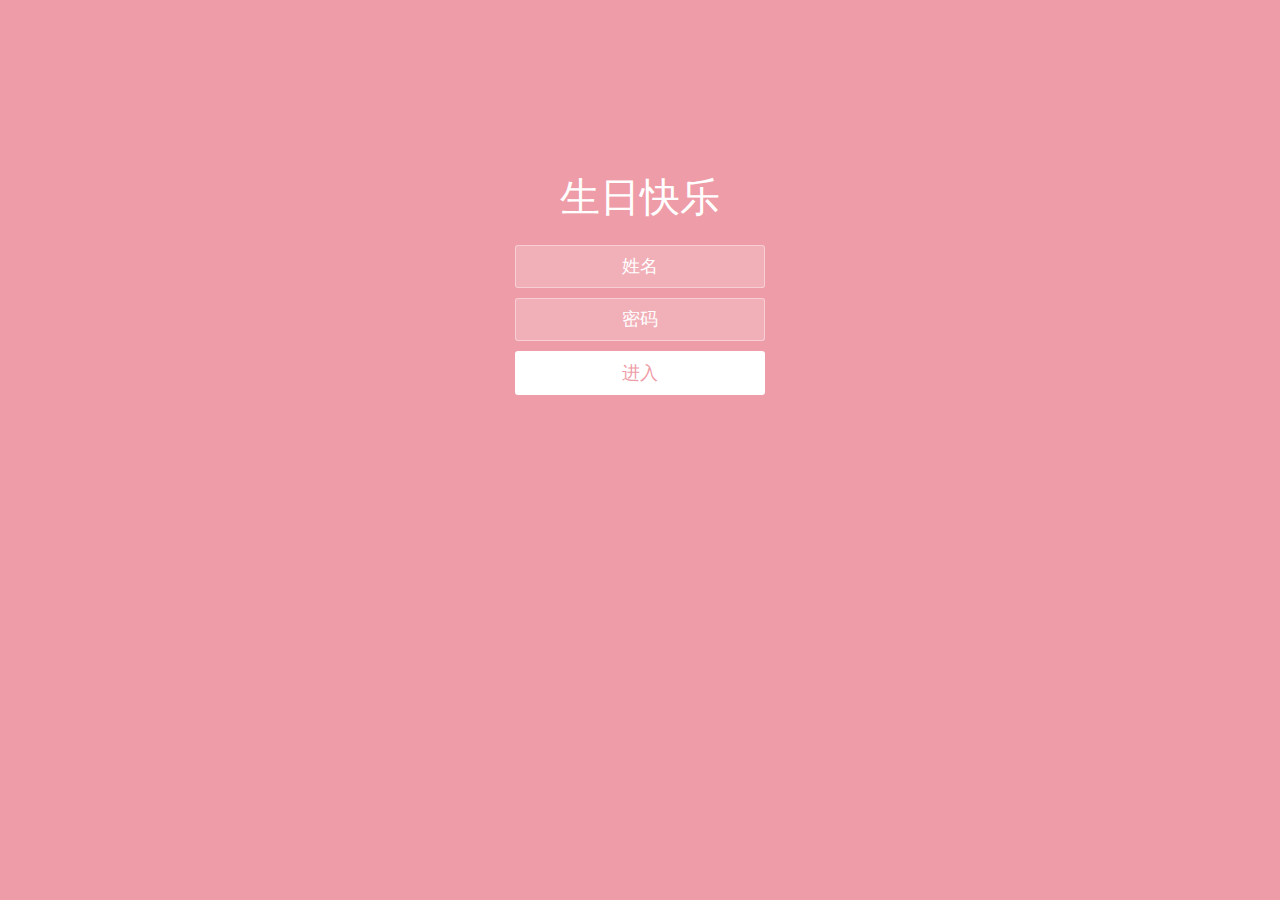
<file: index.html>
<!doctype html>
<html lang="zh">
<head>
<meta charset="UTF-8">
<meta http-equiv="X-UA-Compatible" content="IE=edge,chrome=1">
<meta name="viewport" content="width=device-width, initial-scale=1.0">
<title>Happy Birthday</title>
<link rel="stylesheet" type="text/css" href="css/index.css">
</head>
<body>
<div class="htmleaf-container">
	<div class="wrapper">
		<div class="container">
			<h1>生日快乐</h1>

			<form class="form">
				<input id="userName" name="userName" type="text" placeholder="姓名">
				<input id="pwd" name="pwd" type="password" placeholder="密码">
				<button type="submit" id="login-button">进入</button>
			</form>
		</div>
		<ul class="bg-bubbles">
			<li></li>
			<li></li>
			<li></li>
			<li></li>
			<li></li>
			<li></li>
			<li></li>
			<li></li>
			<li></li>
			<li></li>
		</ul>
	</div>
</div>

<script src="js/jquery-2.1.1.min.js" type="text/javascript"></script>
<script src="js/index.js" type="text/javascript"></script>

</body>
</html>
</file>
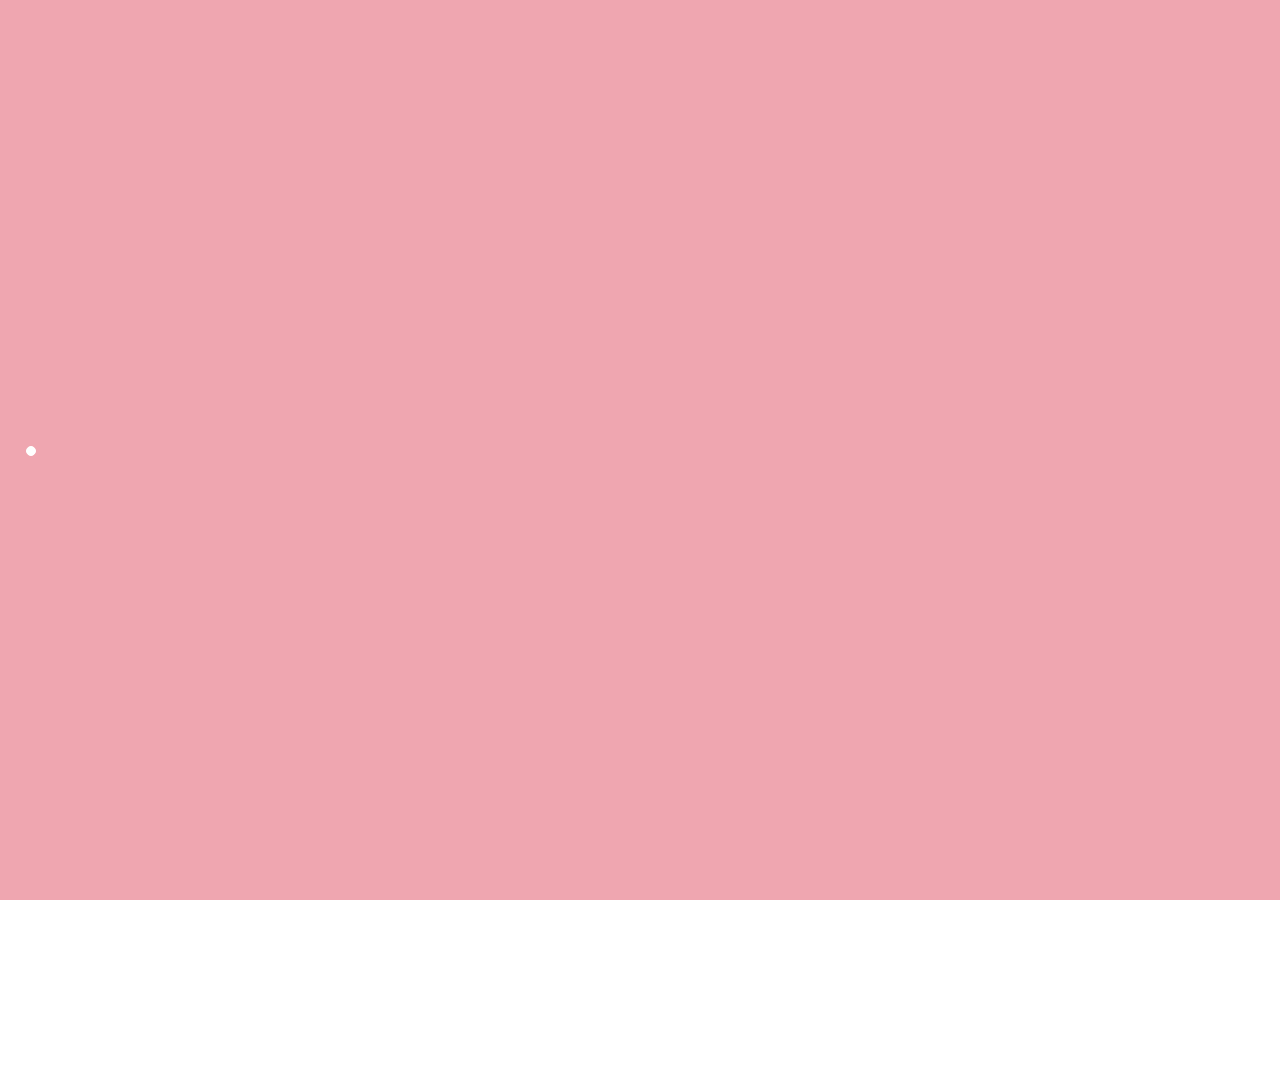
<file: Memories.html>
<!DOCTYPE html>
<html lang="zh-CN">
<head>
 <meta charset="UTF-8">
 <meta name="viewport" content="width=device-width,initial-scale=0.5, minimum-scale=0.5, maximum-scale=0.5, user-scalable=no"> 
 <title>Happy Birthday</title>
 <link rel="stylesheet" href="css/jquery.fullPage.css">
 <link rel="stylesheet" href="css/memories.css">
</head>

<body>
  <!-- 背景音乐 -->
  <div style="display:none">
    <!-- 网易云外链 -->
    <iframe frameborder="no" border="0" marginwidth="0" marginheight="0" width=330 height=86 src="https://music.163.com/outchain/player?type=2&id=480353&auto=1&height=66"></iframe>
  </div>
<div class="bgcolor">
  <div style="z-index:100;" id="dowebok">
      <!--第一屏-->
      <div class="section">
          <div class="ly-box01">
            <div class="ly-txt01">
              <p class="ly-stxt01">生涯自古多蹉跎，</p>
              <p class="ly-stxt02">日常总归常缤纷。</p>
              <p class="ly-stxt03">快活须知祸福变，</p>
              <p class="ly-stxt04">乐观方可度乾坤。</p>
              <p class="ly-stxt05">象服华年两鬓青，</p>
            </div>
            <div class="ly-txt02">
              <p class="ly-stxt06">喜逢生日是嘉平，</p>
              <p class="ly-stxt07">何妨开宴雪初晴。</p>
              <p class="ly-stxt08">酒劝十分金凿落，</p>
              <p class="ly-stxt09">舞催三叠玉娉婷，</p>
              <p class="ly-stxt10">满堂欢笑祝椿龄。</p>
            </div>
        </div>
      </div>

     
  <!--动态方块-->
  <ul class="bg-bubbles">
      <li></li>
      <li></li>
      <li></li>
      <li></li>
      <li></li>
      <li></li>
      <li></li>
      <li></li>
      <li></li>
      <li></li>
    </ul>

  </div>
  <!-- <audio muted src="music/1.mp3" autoplay="autoplay" loop="loop"></audio> -->

<script src="js/jquery-2.1.1.min.js"></script>
<script src="js/jquery.fullPage.min.js"></script>
<!-- <script src="js/auto-play.js"></script> -->
<script src="js/memories.js"></script>
</body>
</html>
</file>
<file: css/index.css>
* {
  box-sizing: border-box;
  margin: 0;
  padding: 0;
  font-weight: 300;
}
body {
  font-family:"Microsoft YaHei";
  color: white;
  font-weight: 300;
}
body ::-webkit-input-placeholder {
  /* WebKit browsers */
  font-family:"Microsoft YaHei";
  color: white;
  font-weight: 300;
}
body :-moz-placeholder {
  /* Mozilla Firefox 4 to 18 */
  font-family:"Microsoft YaHei";
  color: white;
  opacity: 1;
  font-weight: 300;
}
body ::-moz-placeholder {
  /* Mozilla Firefox 19+ */
  font-family:"Microsoft YaHei";
  color: white;
  opacity: 1;
  font-weight: 300;
}
body :-ms-input-placeholder {
  /* Internet Explorer 10+ */
  font-family:"Microsoft YaHei";
  color: white;
  font-weight: 300;
}
.wrapper {
  background: #ee9ca7;
  background: -webkit-linear-gradient(top left, #ee9ca7 0%, #ee9ca7 100%);
  background: linear-gradient(to bottom right, #ee9ca7 0%, #ee9ca7 100%);
  background-color:rgba(255,255,255,0.9);
  position: absolute;
  top:0;
  left: 0;
  width: 100%;
  height: 100%;
  overflow: hidden;

}

.wrapper.form-success .container h1 {
  -webkit-transform: translateY(85px);
      -ms-transform: translateY(85px);
          transform: translateY(85px);
}
.container {
  max-width: 600px;
  margin: 0 auto;
  margin-top: 7%;
  padding: 80px 0;
  height: 400px;
  text-align: center;
}
.container h1 {
  font-size: 40px;
  -webkit-transition-duration: 1s;
          transition-duration: 1s;
  -webkit-transition-timing-function: ease-in-put;
          transition-timing-function: ease-in-put;
  font-weight: 200;
}
form {
  padding: 20px 0;
  position: relative;
  z-index: 2;
}
form input {
  -webkit-appearance: none;
     -moz-appearance: none;
          appearance: none;
  outline: 0;
  border: 1px solid rgba(255, 255, 255, 0.4);
  background-color: rgba(255, 255, 255, 0.2);
  width: 250px;
  border-radius: 3px;
  padding: 10px 15px;
  margin: 0 auto 10px auto;
  display: block;
  text-align: center;
  font-family: "Microsoft YaHei";
  font-size: 18px;
  color: white;
  -webkit-transition-duration: 0.25s;
          transition-duration: 0.25s;
  font-weight: 300;
}
form input:hover {
  background-color: rgba(255, 255, 255, 0.4);
}
form input:focus {
  background-color: white;
  width: 300px;
  color: #ee9ca7;
}
form button {
  -webkit-appearance: none;
     -moz-appearance: none;
          appearance: none;
  outline: 0;
  background-color: white;
  font-family: "Microsoft YaHei";
  border: 0;
  padding: 10px 15px;
  color: #ee9ca7;
  border-radius: 3px;
  width: 250px;
  cursor: pointer;
  font-size: 18px;
  -webkit-transition-duration: 0.25s;
          transition-duration: 0.25s;
}
form button:hover {
  background-color: #f5f7f9;
}
.bg-bubbles {
  position: absolute;
  top: 0;
  left: 0;
  width: 100%;
  height: 100%;
  z-index: 1;
}
.bg-bubbles li {
  position: absolute;
  list-style: none;
  display: block;
  width: 40px;
  height: 40px;
  background-color: rgba(255, 255, 255, 0.15);
  bottom: -160px;
  -webkit-animation: square 30s infinite;
  animation: square 30s infinite;
  -webkit-transition-timing-function: linear;
  transition-timing-function: linear;
}
.bg-bubbles li:nth-child(1) {
  left: 10%;
}
.bg-bubbles li:nth-child(2) {
  left: 20%;
  width: 80px;
  height: 80px;
  -webkit-animation-delay: 2s;
          animation-delay: 2s;
  -webkit-animation-duration: 17s;
          animation-duration: 17s;
}
.bg-bubbles li:nth-child(3) {
  left: 25%;
  -webkit-animation-delay: 4s;
          animation-delay: 4s;
}
.bg-bubbles li:nth-child(4) {
  left: 40%;
  width: 60px;
  height: 60px;
  -webkit-animation-duration: 22s;
          animation-duration: 22s;
  background-color: rgba(255, 255, 255, 0.25);
}
.bg-bubbles li:nth-child(5) {
  left: 70%;
}
.bg-bubbles li:nth-child(6) {
  left: 80%;
  width: 120px;
  height: 120px;
  -webkit-animation-delay: 3s;
          animation-delay: 3s;
  background-color: rgba(255, 255, 255, 0.2);
}
.bg-bubbles li:nth-child(7) {
  left: 32%;
  width: 160px;
  height: 160px;
  -webkit-animation-delay: 7s;
          animation-delay: 7s;
}
.bg-bubbles li:nth-child(8) {
  left: 55%;
  width: 20px;
  height: 20px;
  -webkit-animation-delay: 15s;
          animation-delay: 15s;
  -webkit-animation-duration: 40s;
          animation-duration: 40s;
}
.bg-bubbles li:nth-child(9) {
  left: 25%;
  width: 10px;
  height: 10px;
  -webkit-animation-delay: 2s;
          animation-delay: 2s;
  -webkit-animation-duration: 40s;
          animation-duration: 40s;
  background-color: rgba(255, 255, 255, 0.3);
}
.bg-bubbles li:nth-child(10) {
  left: 90%;
  width: 160px;
  height: 160px;
  -webkit-animation-delay: 11s;
          animation-delay: 11s;
}
@-webkit-keyframes square {
  0% {
    -webkit-transform: translateY(0);
            transform: translateY(0);
  }
  100% {
    -webkit-transform: translateY(-900px) rotate(600deg);
            transform: translateY(-900px) rotate(600deg);
  }
}
@keyframes square {
  0% {
    -webkit-transform: translateY(0);
            transform: translateY(0);
  }
  100% {
    -webkit-transform: translateY(-900px) rotate(600deg);
            transform: translateY(-900px) rotate(600deg);
  }
}
</file>
<file: css/memories.css>
#fp-nav ul li a.active span,
.fp-slidesNav ul li a.active span {
    background: #fff;
}
#fp-nav ul li a span,
.fp-slidesNav ul li a span {
    border-color:#fff;
}
/*img{  
	display: inline-block;
	height: auto;
	max-width: 100%; 
}*/
.bgcolor {
	background: #ee9ca7;
    background: -webkit-linear-gradient(top left, #ee9ca7 0%, #ee9ca7 100%);
    background: linear-gradient(to bottom right, #ee9ca7 0%, #ee9ca7 100%);
    opacity: 0.9;
}
.bg-bubbles {
  position: absolute;
  top: 0;
  left: 0;
  width: 100%;
  height: 100%;
  z-index: 1;
}
.bg-bubbles li {
  position: absolute;
  list-style: none;
  display: block;
  width: 40px;
  height: 40px;
  background-color: rgba(255, 255, 255, 0.15);
  bottom: -160px;
  -webkit-animation: square 30s infinite;
  animation: square 30s infinite;
  -webkit-transition-timing-function: linear;
  transition-timing-function: linear;
}
.bg-bubbles li:nth-child(1) {
  left: 10%;
}
.bg-bubbles li:nth-child(2) {
  left: 20%;
  width: 80px;
  height: 80px;
  -webkit-animation-delay: 2s;
          animation-delay: 2s;
  -webkit-animation-duration: 17s;
          animation-duration: 17s;
}
.bg-bubbles li:nth-child(3) {
  left: 25%;
  -webkit-animation-delay: 4s;
          animation-delay: 4s;
}
.bg-bubbles li:nth-child(4) {
  left: 40%;
  width: 60px;
  height: 60px;
  -webkit-animation-duration: 22s;
          animation-duration: 22s;
  background-color: rgba(255, 255, 255, 0.25);
}
.bg-bubbles li:nth-child(5) {
  left: 70%;
}
.bg-bubbles li:nth-child(6) {
  left: 80%;
  width: 120px;
  height: 120px;
  -webkit-animation-delay: 3s;
          animation-delay: 3s;
  background-color: rgba(255, 255, 255, 0.2);
}
.bg-bubbles li:nth-child(7) {
  left: 32%;
  width: 160px;
  height: 160px;
  -webkit-animation-delay: 7s;
          animation-delay: 7s;
}
.bg-bubbles li:nth-child(8) {
  left: 55%;
  width: 20px;
  height: 20px;
  -webkit-animation-delay: 15s;
          animation-delay: 15s;
  -webkit-animation-duration: 40s;
          animation-duration: 40s;
}
.bg-bubbles li:nth-child(9) {
  left: 25%;
  width: 10px;
  height: 10px;
  -webkit-animation-delay: 2s;
          animation-delay: 2s;
  -webkit-animation-duration: 40s;
          animation-duration: 40s;
  background-color: rgba(255, 255, 255, 0.3);
}
.bg-bubbles li:nth-child(10) {
  left: 90%;
  width: 160px;
  height: 160px;
  -webkit-animation-delay: 11s;
          animation-delay: 11s;
}
@-webkit-keyframes square {
  0% {
    -webkit-transform: translateY(0);
            transform: translateY(0);
  }
  100% {
    -webkit-transform: translateY(-900px) rotate(600deg);
            transform: translateY(-900px) rotate(600deg);
  }
}
@keyframes square {
  0% {
    -webkit-transform: translateY(0);
            transform: translateY(0);
  }
  100% {
    -webkit-transform: translateY(-900px) rotate(600deg);
            transform: translateY(-900px) rotate(600deg);
  }
}
/***                                  内容区域                                 ***/
/**                                   第一部分                                  **/
/*盒子*/
/*PC端*/
@media screen and (min-aspect-ratio: 10/9) {
	.ly-box01 {
		width:50px;
		height:50px;
		background-color:#FFF;
		border-radius: 25px;
		position: absolute;
		left: 48%;
		bottom: 50%;
		margin-bottom:50%;
		overflow: hidden;
		transform-origin:center bottom;
		animation:box_to_point 18.5s 0s,bounce 2.5s 18.5s;
	}
}

/*移动端*/
@media screen and (max-aspect-ratio: 3/4){
	.ly-box01 {
		width:50px;
		height:50px;
		background-color:#FFF;
		border-radius: 25px;
		position: absolute;
		left: 48%;
		bottom: 50%;
		margin-bottom:50%;
		overflow: hidden;
		transform-origin:center bottom;
		animation:box_to_point_mobile 18.5s 0s,bounce 2.5s 18.5s;
	}
}

/** 移动端动画 **/
@keyframes box_to_point_mobile{
	0% {
		margin-bottom:50%;
		width:50px;
		height:50px;
		border-radius: 25px;
		position: absolute;
		left: 48%;
		bottom: 50%;
		}
	10% {
		margin-bottom:0;
		width:50px;
		height:50px;
		border-radius: 25px;
		background-color:rgba(255,255,255,1);
		position: absolute;
		left: 48%;
		bottom: 50%;
	}
	/*打开小球*/
	14% {
		margin-bottom:0;
		width: 80%;
		height: 70%;
		border-radius: 6px;
		background-color:rgba(255,255,255,0.5);
		position: absolute;
		left: 10%;
		bottom: 15%;
	}
	96% {
		margin-bottom:0;
		width: 80%;
		height: 70%;
		border-radius: 6px;
		background-color:rgba(255,255,255,0.6);
		position: absolute;
		left: 10%;
		bottom: 15%;
	}
	100% {
		margin-bottom:0;
		width:50px;
		height:50px;
		border-radius: 25px;
		background-color:rgba(255,255,255,1);
		position: absolute;
		left: 48%;
		bottom: 50%;
	}
}
@-webkit-keyframes box_to_point_mobile{
	0% {
		margin-bottom:50%;
		width:50px;
		height:50px;
		border-radius: 25px;
		position: absolute;
		left: 48%;
		bottom: 50%;
		}
	10% {
		margin-bottom:0;
		width:50px;
		height:50px;
		border-radius: 25px;
		background-color:rgba(255,255,255,1);
		position: absolute;
		left: 48%;
		bottom: 50%;
	}
	/*打开小球*/
	14% {
		margin-bottom:0;
		width: 80%;
		height: 70%;
		border-radius: 6px;
		background-color:rgba(255,255,255,0.5);
		position: absolute;
		left: 10%;
		bottom: 15%;
	}
	96% {
		margin-bottom:0;
		width: 80%;
		height: 70%;
		border-radius: 6px;
		background-color:rgba(255,255,255,0.6);
		position: absolute;
		left: 10%;
		bottom: 15%;
	}
	100% {
		margin-bottom:0;
		width:50px;
		height:50px;
		border-radius: 25px;
		background-color:rgba(255,255,255,1);
		position: absolute;
		left: 48%;
		bottom: 50%;
	}
}

/** PC端动画 **/
@keyframes box_to_point{
	0% {
		margin-bottom:50%;
		width:50px;
		height:50px;
		border-radius: 25px;
		position: absolute;
		left: 48%;
		bottom: 50%;
		}
	10% {
		margin-bottom:0;
		width:50px;
		height:50px;
		border-radius: 25px;
		background-color:rgba(255,255,255,1);
		position: absolute;
		left: 48%;
		bottom: 50%;
	}
	14% {
		margin-bottom:0;
		width: 80%;
		height: 70%;
		border-radius: 6px;
		background-color:rgba(255,255,255,0.5);
		position: absolute;
		left: 10%;
		bottom: 12%;
	}
	96% {
		margin-bottom:0;
		width: 80%;
		height: 70%;
		border-radius: 6px;
		background-color:rgba(255,255,255,0.6);
		position: absolute;
		left: 10%;
		bottom: 12%;
	}
	100% {
		margin-bottom:0;
		width:50px;
		height:50px;
		border-radius: 25px;
		background-color:rgba(255,255,255,1);
		position: absolute;
		left: 48%;
		bottom: 50%;
	}
}
@-webkit-keyframes box_to_point{
	0% {
		margin-bottom:50%;
		width:50px;
		height:50px;
		border-radius: 25px;
		position: absolute;
		left: 48%;
		bottom: 50%;
		}
	10% {
		margin-bottom:0;
		width:50px;
		height:50px;
		border-radius: 25px;
		background-color:rgba(255,255,255,1);
		position: absolute;
		left: 48%;
		bottom: 50%;
	}
	14% {
		margin-bottom:0;
		width: 80%;
		height: 70%;
		border-radius: 6px;
		background-color:rgba(255,255,255,0.5);
		position: absolute;
		left: 10%;
		bottom: 12%;
	}
	96% {
		margin-bottom:0;
		width: 80%;
		height: 70%;
		border-radius: 6px;
		background-color:rgba(255,255,255,0.6);
		position: absolute;
		left: 10%;
		bottom: 12%;
	}
	100% {
		margin-bottom:0;
		width:50px;
		height:50px;
		border-radius: 25px;
		background-color:rgba(255,255,255,1);
		position: absolute;
		left: 48%;
		bottom: 50%;
	}
}
@keyframes bounce{
	0% {
		margin-bottom:0;
		width: 50px;
		height: 50px;
		border-radius: 25px;
		bottom:50%;
		left: 48%;
	}
	50% {
		margin-bottom:0;
		left: 48%;
		width: 50px;
		height: 50px;
		border-radius: 25px;
		bottom:0;
		left: 48%;
	}
	100% {
		margin-bottom:0;
		width: 20px;
		height: 20px;
		border-radius: 10px;
		left: 48%;
		bottom: 0;
		left: 20%;
	}
}
@-webkit-keyframes bounce{
		0% {
		margin-bottom:0;
		width: 50px;
		height: 50px;
		border-radius: 25px;
		bottom:50%;
		left: 48%;
	}
	50% {
		margin-bottom:0;
		left: 48%;
		width: 50px;
		height: 50px;
		border-radius: 25px;
		bottom:0;
		left: 48%;
	}
	100% {
		margin-bottom:0;
		width: 20px;
		height: 20px;
		border-radius: 10px;
		left: 48%;
		bottom: 0;
		left: 20%;
	}
}
/*文本*/
@media screen and (min-aspect-ratio: 10/9) {
	.ly-txt01 {
		position:absolute;
		width: 40%;
		left:10%;
		top:10%;
	}
	
	.ly-txt02 {
		position:absolute;
		width: 40%;
		left:60%;
		top:10%;
	}
}

@media screen and (max-aspect-ratio: 3/4) {
	.ly-txt01 {
		position:absolute;
		width: 40%;
		left:10%;
		top:5%;
	}
	
	.ly-txt02 {
		position:absolute;
		width: 40%;
		left:15%;
		top:50%;
	}

	.ly-txt01 p {
		font-size: 4vw !important;
	}

	.ly-txt02 p {
		font-size: 4vw !important;
	}
}

.ly-stxt01 {
	font-family: Microsoft YaHei;
	font-size: 30px;
	font-color: #000;
	position: relative;
	left: 5%;
	top: 5%;
	opacity: 0;
	animation:ly-stxt01_move 15s;
	animation-delay:3s;
	-webkit-animation:ly-stxt01_move 15s;
	-webkit-animation-delay:3s;
}

.ly-stxt02 {
	font-family: Microsoft YaHei;
	font-size: 30px;
	font-color: #000;
	position: relative;
	left: 5%;
	top: 5%;
	margin-top:-71px;
	opacity: 0;
	animation:ly-stxt02_move 15s;
	animation-delay:3s;
	-webkit-animation:ly-stxt02_move 15s;
	-webkit-animation-delay:3s;
}

.ly-stxt03 {
	font-family: Microsoft YaHei;
	font-size: 30px;
	font-color: #000;
	position: relative;
	left: 5%;
	top: 5%;
	opacity: 0;
	margin-top:-71px;
	animation:ly-stxt03_move 15s;
	animation-delay:3s;
	-webkit-animation:ly-stxt03_move 15s;
	-webkit-animation-delay:3s;
}

.ly-stxt04 {
	font-family: Microsoft YaHei;
	font-size: 30px;
	font-color: #000;
	position: relative;
	left: 5%;
	top: 5%;
	opacity: 0;
	margin-top:-71px;
	animation:ly-stxt04_move 15s;
	animation-delay:3s;
	-webkit-animation:ly-stxt04_move 15s;
	-webkit-animation-delay:3s;
}

.ly-stxt05 {
	font-family: Microsoft YaHei;
	font-size: 30px;
	font-color: #000;
	position: relative;
	left: 5%;
	top: 5%;
	opacity: 0;
	margin-top:-71px;
	animation:ly-stxt05_move 15s;
	animation-delay:3s;
	-webkit-animation:ly-stxt05_move 15s;
	-webkit-animation-delay:3s;
}

.ly-stxt06 {
	font-family: Microsoft YaHei;
	font-size: 30px;
	font-color: #000;
	position: relative;
	right: 5%;
	top: 5%;
	opacity: 0;
	animation:ly-stxt06_move 15s;
	animation-delay:3s;
	-webkit-animation:ly-stxt06_move 15s;
	-webkit-animation-delay:3s;
}

.ly-stxt07 {
	font-family: Microsoft YaHei;
	font-size: 30px;
	font-color: #000;
	position: relative;
	right: 5%;
	top: 5%;
	opacity: 0;
	margin-top:-71px;
	animation:ly-stxt07_move 15s;
	animation-delay:3s;
	-webkit-animation:ly-stxt07_move 15s;
	-webkit-animation-delay:3s;
}

.ly-stxt08 {
	font-family: Microsoft YaHei;
	font-size: 30px;
	font-color: #000;
	position: relative;
	right: 5%;
	top: 5%;
	opacity: 0;
	margin-top:-71px;
	animation:ly-stxt08_move 15s;
	animation-delay:3s;
	-webkit-animation:ly-stxt08_move 15s;
	-webkit-animation-delay:3s;
}

.ly-stxt09 {
	font-family: Microsoft YaHei;
	font-size: 30px;
	font-color: #000;
	position: relative;
	right: 5%;
	top: 5%;
	opacity: 0;
	margin-top:-71px;
	animation:ly-stxt09_move 15s;
	animation-delay:3s;
	-webkit-animation:ly-stxt09_move 15s;
	-webkit-animation-delay:3s;
}

.ly-stxt10 {
	font-family: Microsoft YaHei;
	font-size: 30px;
	font-color: #000;
	position: relative;
	right: 5%;
	top: 5%;
	opacity: 0;
	margin-top:-71px;
	animation:ly-stxt10_move 15s;
	animation-delay:3s;
	-webkit-animation:ly-stxt10_move 15s;
	-webkit-animation-delay:3s;
}


@keyframes ly-stxt01_move{
	0% {opacity:0;}
	8% {opacity:1;}
	90% {opacity:1;}
	98% {opacity:0;}
	100% {opacity:0;}
}
@-webkit-keyframes ly-stxt01_move{
	0% {opacity:0;}
	8% {opacity:0;}
	90% {opacity:1;}
	98% {opacity:0;}
	100% {opacity:0;}
}


@keyframes ly-stxt02_move{
	0% {opacity:0;margin-top:-71px;}
	8% {opacity:0;margin-top:-71px;}
	16% {opacity:1;margin-top:0;}
	90% {opacity:1;margin-top:0;}
	100% {opacity:0;margin-top:0;}
}
@-webkit-keyframes ly-stxt02_move{
	0% {opacity:0;margin-top:-71px;}
	8% {opacity:0;margin-top:-71px;}
	16% {opacity:1;margin-top:0;}
	90% {opacity:1;margin-top:0;}
	100% {opacity:0;margin-top:0;}
}


@keyframes ly-stxt03_move{
	0% {opacity:0;margin-top:-71px;}
	16% {opacity:0;margin-top:-71px;}
	24% {opacity:1;margin-top:0;}
	90% {opacity:1;margin-top:0;}
	100% {opacity:0;margin-top:0;}
}
@-webkit-keyframes ly-stxt03_move{
	0% {opacity:0;margin-top:-71px;}
	16% {opacity:0;margin-top:-71px;}
	24% {opacity:1;margin-top:0;}
	90% {opacity:1;margin-top:0;}
	100% {opacity:0;margin-top:0;}
}


@keyframes ly-stxt04_move{
	0% {opacity:0;margin-top:-71px;}
	24% {opacity:0;margin-top:-71px;}
	32% {opacity:1;margin-top:0;}
	90% {opacity:1;margin-top:0;}
	100% {opacity:0;margin-top:0;}
}
@-webkit-keyframes ly-stxt04_move{
	0% {opacity:0;margin-top:-71px;}
	24% {opacity:0;margin-top:-71px;}
	32% {opacity:1;margin-top:0;}
	90% {opacity:1;margin-top:0;}
	100% {opacity:0;margin-top:0;}
}


@keyframes ly-stxt05_move{
	0% {opacity:0;margin-top:-71px;}
	32% {opacity:0;margin-top:-71px;}
	40% {opacity:1;margin-top:0;}
	90% {opacity:1;margin-top:0;}
	100% {opacity:0;margin-top:0;}
}
@-webkit-keyframes ly-stxt05_move{
	0% {opacity:0;margin-top:-71px;}
	32% {opacity:0;margin-top:-71px;}
	40% {opacity:1;margin-top:0;}
	90% {opacity:1;margin-top:0;}
	100% {opacity:0;margin-top:0;}
}


@keyframes ly-stxt06_move{
	0% {opacity:0;}
	40% {opacity:0;}
	48% {opacity:1;}
	90% {opacity:1;}
	100% {opacity:0;}
}
@-webkit-keyframes ly-stxt06_move{
	0% {opacity:0;}
	40% {opacity:0;}
	48% {opacity:1;}
	90% {opacity:1;}
	100% {opacity:0;}
}


@keyframes ly-stxt07_move{
	0% {opacity:0;margin-top:-71px;}
	48% {opacity:0;margin-top:-71px;}
	56% {opacity:1;margin-top:0;}
	90% {opacity:1;margin-top:0;}
	100% {opacity:0;margin-top:0;}
}
@-webkit-keyframes ly-stxt07_move{
	0% {opacity:0;margin-top:-71px;}
	48% {opacity:0;margin-top:-71px;}
	56% {opacity:1;margin-top:0;}
	90% {opacity:1;margin-top:0;}
	100% {opacity:0;margin-top:0;}
}


@keyframes ly-stxt08_move{
	0% {opacity:0;margin-top:-71px;}
	56% {opacity:0;margin-top:-71px;}
	64% {opacity:1;margin-top:0;}
	90% {opacity:1;margin-top:0;}
	100% {opacity:0;margin-top:0;}
}
@-webkit-keyframes ly-stxt08_move{
	0% {opacity:0;margin-top:-71px;}
	56% {opacity:0;margin-top:-71px;}
	64% {opacity:1;margin-top:0;}
	90% {opacity:1;margin-top:0;}
	100% {opacity:0;margin-top:0;}
}


@keyframes ly-stxt09_move{
	0% {opacity:0;margin-top:-71px;}
	64% {opacity:0;margin-top:-71px;}
	72% {opacity:1;margin-top:0;}
	90% {opacity:1;margin-top:0;}
	100% {opacity:0;margin-top:0;}
}
@-webkit-keyframes ly-stxt09_move{
	0% {opacity:0;margin-top:-71px;}
	64% {opacity:0;margin-top:-71px;}
	72% {opacity:1;margin-top:0;}
	90% {opacity:1;margin-top:0;}
	100% {opacity:0;margin-top:0;}
}


@keyframes ly-stxt10_move{
	0% {opacity:0;margin-top:-71px;}
	72% {opacity:0;margin-top:-71px;}
	80% {opacity:1;margin-top:0;}
	90% {opacity:1;margin-top:0;}
	100% {opacity:0;margin-top:0;}
}
@-webkit-keyframes ly-stxt10_move{
	0% {opacity:0;margin-top:-71px;}
	72% {opacity:0;margin-top:-71px;}
	80% {opacity:1;margin-top:0;}
	90% {opacity:1;margin-top:0;}
	100% {opacity:0;margin-top:0;}
}
/**                                      第二部分                                       **/
/*时间轴的线*/

.timeline {
	width: 8px;
	height: 0;
	position: absolute;
	left: 20%;
	top:-100%;
	background-color: #ccc;
	border-radius:3px;
	transition: all 2s;
}
.active .timeline {
	width: 10px;
	height: 100%;
	top:0;
	transition-delay: 0.1s;
}
/*时间轴上的点*/
.timepoint {
	width: 20px;
	height: 20px;
	margin-left: -5px;
	position: absolute;
	left:20%;
	top: 15.5%;
	opacity: 0;
	background-color: #fff;
	-webkit-border-radius: 10px;
	-moz-border-radius: 10px;
	-ms-border-radius: 10px;
	-o-border-radius: 10px;
	border-radius: 10px;
	transition: all 0.3s; 
}
.active .timepoint {
	opacity: 1;
	transition-delay: 2s;
}
/**时间轴上的点**/
.timepoint11 {
	width: 20px;
	height: 20px;
	margin-left: -5px;
	position: absolute;
	left:20%;
	top: 0;
	opacity: 1;
	background-color: #fff;
	-webkit-border-radius: 10px;
	-moz-border-radius: 10px;
	-ms-border-radius: 10px;
	-o-border-radius: 10px;
	border-radius: 10px;
	transition: all 1s;
}
.active .timepoint11 {
	top:15.5%;
	transition-delay: 2s;
}

/* 盒子 */
/*移动端*/
@media screen and (max-aspect-ratio: 3/4) {
	.ly-box11 {
		width: 60%;
		height: 45%;
		border: 2px #CCC;
		background-color: #fff;
		background-color: rgba(255,255,255,0.6);
		border-radius: 8px;
		position: absolute;
		left: 23%;
		top:3%;
		overflow: hidden;
		opacity: 0;
		-webkit-transform: scale(0.5, 0.5);
		transform: scale(0.5, 0.5);
		transition: all 1s;
	}
	.active .ly-box11{
		opacity: 0.9;
		-webkit-transform: scale(1, 1);
		transform: scale(1, 1);
		transition-delay: 2.5s;
	}
	/* 盒子 */
	.ly-box12 {
		width: 60%;
		height: 40%;
		border: 2px #CCC;
		background-color: #fff;
		background-color: rgba(255,255,255,0.6);
		border-radius: 8px;
		position: absolute;
		left: 23%;
		top:52%;
		overflow: hidden;
		opacity: 0;
		-webkit-transform: scale(0.5, 0.5);
		transform: scale(0.5, 0.5);
		transition: all 1s;
	}
	.active .ly-box12{
		opacity: 0.9;
		-webkit-transform: scale(1, 1);
		transform: scale(1, 1);
		transition-delay: 5s;
	}

	.ly-box11 p {
		font-size: 2.5vw !important;
	}
	.ly-box12 p {
		font-size: 2.5vw !important;
	}
	/*小三角*/
	.ly-triangle11 {
		width: 0; 
		height: 0; 
		border-top: 20px solid transparent; 
		border-right: 22px solid white; 
		border-bottom: 20px solid transparent;
		border-radius: 2px; 
		margin-left: 24px;
		position: absolute;
		right: 77%;
		top: 14%;
		opacity: 0;
		-webkit-transform: scale(0.5, 0.5);
		transform: scale(0.5, 0.5);
		transition: all 0.5s;
	}
	.active .ly-triangle11 {
		opacity: 0.6;
		margin-left: 2px;
		-webkit-transform: scale(1, 1);
		transform: scale(1, 1);
		transition-delay: 3.5s;
	}
	/*小三角*/
	.ly-triangle12 {
		width: 0; 
		height: 0; 
		border-top: 20px solid transparent; 
		border-right: 22px solid white; 
		border-bottom: 20px solid transparent;
		border-radius: 2px; 
		margin-left: 24px;
		position: absolute;
		right: 77%;
		top: 55%;
		opacity: 0;
		-webkit-transform: scale(0.5, 0.5);
		transform: scale(0.5, 0.5);
		transition: all 1s;
	}
	.active .ly-triangle12 {
		opacity: 0.6;
		margin-left: 2px;
		-webkit-transform: scale(1, 1);
		transform: scale(1, 1);
		transition-delay: 6s;
	}
	/*图片*/
	.ly-imgbox11{
		position: absolute;
		bottom: 0;
		width: 100%;
		height: 70%;
		border-radius: 8px;
		opacity:0;
		overflow: hidden;
		transition:all 0.5s;
	}
	.active .ly-imgbox11{
		opacity:1;
		transition-delay:3.5s;
	}
	.ly-img11{
		position: absolute;
		width: 100%;
		bottom: 0;
	}

	/*文本*/
	.ly-txt11 {
		font-family: Microsoft YaHei;
		font-size: 30px;
		text-shadow: 1px;
		font-color: #000;
		position: absolute;
		left: 3%;
		top: 4%;
		opacity: 0;
		transition: all 0.5s;
	}
	
	.active .ly-txt11 {
		opacity: 1;
		transition-delay: 3.5s;
	}
	
	
	.ly-txt12 {
		font-family: Microsoft YaHei;
		font-size: 20px;
		text-indent:2em;
		font-color: #000;
		position: absolute;
		padding-top: 20px;
		left: 5%;
		top: 12%;
		opacity: 0;
		transition: all 1s;
	}
	
	.active .ly-txt12 {
		opacity: 1;
		transition-delay: 4s;
	}
	
	
	/*文本*/
	.ly-txt13 {
		font-family: Microsoft YaHei;
		font-size: 30px;
		text-shadow: 1px;
		font-color: #000;
		position: absolute;
		left: 3%;
		top: 4%;
		opacity: 0;
		transition: all 0.5s;
	}
	
	.active .ly-txt13 {
		opacity: 1;
		transition-delay: 6s;
	}
	
	.ly-txt14 {
		text-indent:2em;
		font-family: Microsoft YaHei;
		font-size: 18px;
		font-color: #000;
		position: absolute;
		margin-left:30px;
		margin-right:30px;
		top: 12%;
		opacity: 1;
		transition: all 13s;
		height:0;
		width:88%;
		overflow:hidden;
	}
	
	.active .ly-txt14 {
		height:500px;
		transition-delay: 6.5s;
	}
}

/*电脑*/
@media screen and (min-aspect-ratio: 10/9) {
	.ly-box11 {
		width: 30%;
		height: 600px;
		border: 2px #CCC;
		background-color: #fff;
		background-color: rgba(255,255,255,0.6);
		border-radius: 8px;
		position: absolute;
		left: 23%;
		top:10%;
		overflow: hidden;
		opacity: 0;
		-webkit-transform: scale(0.5, 0.5);
		transform: scale(0.5, 0.5);
		transition: all 1s;
	}
	.active .ly-box11{
		opacity: 0.9;
		-webkit-transform: scale(1, 1);
		transform: scale(1, 1);
		transition-delay: 2.5s;
	}
	/*小三角*/
	.ly-triangle11 {
		width: 0; 
		height: 0; 
		border-top: 20px solid transparent; 
		border-right: 22px solid white; 
		border-bottom: 20px solid transparent;
		border-radius: 2px; 
		margin-left: 24px;
		position: absolute;
		right: 77%;
		top: 14%;
		opacity: 0;
		-webkit-transform: scale(0.5, 0.5);
		transform: scale(0.5, 0.5);
		transition: all 0.5s;
	}
	.active .ly-triangle11 {
		opacity: 0.6;
		margin-left: 2px;
		-webkit-transform: scale(1, 1);
		transform: scale(1, 1);
		transition-delay: 3.5s;
	}
	/*图片*/
	.ly-imgbox11{
		position: absolute;
		bottom: 0;
		width: 100%;
		height: 70%;
		border-radius: 8px;
		opacity:0;
		overflow: hidden;
		transition:all 0.5s;
	}
	.active .ly-imgbox11{
		opacity:1;
		transition-delay:3.5s;
	}
	.ly-img11{
		position: absolute;
		width: 100%;
		bottom: 0;
	}
	/*文本*/
	.ly-txt11 {
		font-family: Microsoft YaHei;
		font-size: 30px;
		text-shadow: 1px;
		font-color: #000;
		position: absolute;
		left: 3%;
		top: 4%;
		opacity: 0;
		transition: all 0.5s;
	}
	
	.active .ly-txt11 {
		opacity: 1;
		transition-delay: 3.5s;
	}
	
	
	.ly-txt12 {
		font-family: Microsoft YaHei;
		font-size: 20px;
		text-indent:2em;
		font-color: #000;
		position: absolute;
		padding-top: 20px;
		left: 5%;
		top: 12%;
		opacity: 0;
		transition: all 1s;
	}
	
	.active .ly-txt12 {
		opacity: 1;
		transition-delay: 4s;
	}
	
	/* 盒子 */
	.ly-box12 {
		width: 40%;
		height: 600px;
		border: 2px #CCC;
		background-color: #fff;
		background-color: rgba(255,255,255,0.6);
		border-radius: 8px;
		position: absolute;
		left: 57%;
		top:10%;
		overflow: hidden;
		opacity: 0;
		-webkit-transform: scale(0.5, 0.5);
		transform: scale(0.5, 0.5);
		transition: all 1s;
	}
	.active .ly-box12{
		opacity: 0.9;
		-webkit-transform: scale(1, 1);
		transform: scale(1, 1);
		transition-delay: 5s;
	}
	/*小三角*/
	.ly-triangle12 {
		width: 0; 
		height: 0; 
		border-top: 20px solid transparent; 
		border-right: 22px solid white; 
		border-bottom: 20px solid transparent;
		border-radius: 2px; 
		margin-left: 24px;
		position: absolute;
		right: 43%;
		top: 14%;
		opacity: 0;
		-webkit-transform: scale(0.5, 0.5);
		transform: scale(0.5, 0.5);
		transition: all 1s;
	}
	.active .ly-triangle12 {
		opacity: 0.6;
		margin-left: 2px;
		-webkit-transform: scale(1, 1);
		transform: scale(1, 1);
		transition-delay: 6s;
	}
	/*文本*/
	.ly-txt13 {
		font-family: Microsoft YaHei;
		font-size: 30px;
		text-shadow: 1px;
		font-color: #000;
		position: absolute;
		left: 3%;
		top: 4%;
		opacity: 0;
		transition: all 0.5s;
	}
	
	.active .ly-txt13 {
		opacity: 1;
		transition-delay: 6s;
	}
	
	.ly-txt14 {
		text-indent:2em;
		font-family: Microsoft YaHei;
		font-size: 18px;
		font-color: #000;
		position: absolute;
		margin-left:30px;
		margin-right:30px;
		top: 12%;
		opacity: 1;
		transition: all 13s;
		height:0;
		width:88%;
		overflow:hidden;
	}
	
	.active .ly-txt14 {
		height:500px;
		transition-delay: 6.5s;
	}
}


/**                                        第三部分                                  **/

/**时间轴上的点**/
.timepoint21 {
	width: 20px;
	height: 20px;
	margin-left: -5px;
	position: absolute;
	left:20%;
	top: 0;
	opacity: 1;
	background-color: #fff;
	-webkit-border-radius: 10px;
	-moz-border-radius: 10px;
	-ms-border-radius: 10px;
	-o-border-radius: 10px;
	border-radius: 10px;
	transition: all 0.5s;
}
.active .timepoint21 {
	top:15.5%;
	transition-delay: 1.5s;
}

/* PC */
@media screen and (min-aspect-ratio: 10/9) {
	/* 盒子 */
	.ly-box21 {
		width: 15%;
		height: 600px;
		border: 2px #CCC;
		background-color: #fff;
		background-color: rgba(255,255,255,0.6);
		border-radius: 8px;
		position: absolute;
		left: 23%;
		top:10%;
		overflow: hidden;
		opacity: 0;
		-webkit-transform: scale(0.5, 0.5);
		transform: scale(0.5, 0.5);
		transition: all 1s;
	}
	.active .ly-box21{
		opacity: 0.9;
		-webkit-transform: scale(1, 1);
		transform: scale(1, 1);
		transition-delay: 2.5s;
	}
	/*小三角*/
	.ly-triangle21 {
		width: 0; 
		height: 0; 
		border-top: 20px solid transparent; 
		border-right: 22px solid white; 
		border-bottom: 20px solid transparent;
		border-radius: 2px; 
		margin-left: 24px;
		position: absolute;
		right: 77%;
		top: 14%;
		opacity: 0;
		-webkit-transform: scale(0.5, 0.5);
		transform: scale(0.5, 0.5);
		transition: all 0.5s;
	}
	.active .ly-triangle21 {
		opacity: 0.6;
		margin-left: 2px;
		-webkit-transform: scale(1, 1);
		transform: scale(1, 1);
		transition-delay: 3.5s;
	}
	/*图片*/
	.ly-imgbox21{
		position: absolute;
		bottom: 0;
		width: 100%;
		height: 70%;
		border-radius: 8px;
		opacity:0;
		overflow: hidden;
		transition:all 0.5s;
	}
	.active .ly-imgbox21{
		opacity:1;
		transition-delay:3.5s;
	}
	.ly-img21{
		position: absolute;
		width: 100%;
		bottom: 0;
	}
	
	/* 盒子 */
	.ly-box22 {
		width: 15%;
		height: 510px;
		border: 2px #CCC;
		background-color: #fff;
		background-color: rgba(255,255,255,0.6);
		border-radius: 8px;
		position: absolute;
		left: 42%;
		top:22%;
		overflow: hidden;
		opacity: 0;
		-webkit-transform: scale(0.5, 0.5);
		transform: scale(0.5, 0.5);
		transition: all 1s;
	}
	.active .ly-box22{
		opacity: 0.9;
		-webkit-transform: scale(1, 1);
		transform: scale(1, 1);
		transition-delay: 5s;
	}
	/*小三角*/
	.ly-triangle22 {
		width: 0; 
		height: 0; 
		border-top: 20px solid transparent; 
		border-right: 22px solid white; 
		border-bottom: 20px solid transparent;
		border-radius: 2px; 
		margin-left: 24px;
		position: absolute;
		right: 58%;
		top: 25%;
		opacity: 0;
		-webkit-transform: scale(0.5, 0.5);
		transform: scale(0.5, 0.5);
		transition: all 1s;
	}
	.active .ly-triangle22 {
		opacity: 0.6;
		margin-left: 2px;
		-webkit-transform: scale(1, 1);
		transform: scale(1, 1);
		transition-delay: 6s;
	}
	
	/*图片*/
	.ly-imgbox22{
		position: absolute;
		bottom: 0;
		width: 100%;
		height: 80%;
		border-radius: 8px;
		opacity:0;
		overflow: hidden;
		transition:all 0.5s;
	}
	.active .ly-imgbox22{
		opacity:1;
		transition-delay:6s;
	}
	.ly-img22{
		position: absolute;
		width: 100%;
		bottom: 0;
	}
	
	/* 盒子 */
	.ly-box23 {
		width: 34%;
		height: 0;
		border: 2px #CCC;
		background-color: #fff;
		background-color: rgba(255,255,255,0.6);
		border-radius: 8px;
		position: absolute;
		left: 61%;
		bottom:6%;
		overflow: hidden;
		opacity: 0.9;
		transition: all 10s;
	}
	.active .ly-box23{
		height:600px;
		transition-delay: 8s;
	}
	/*小三角*/
	.ly-triangle23 {
		width: 0; 
		height: 0; 
		border-top: 20px solid transparent; 
		border-right: 22px solid white; 
		border-bottom: 20px solid transparent;
		border-radius: 2px; 
		margin-left: 24px;
		position: absolute;
		right: 39%;
		top: 66%;
		opacity: 0;
		-webkit-transform: scale(0.5, 0.5);
		transform: scale(0.5, 0.5);
		transition: all 1s;
	}
	.active .ly-triangle23 {
		opacity: 0.6;
		margin-left: 2px;
		-webkit-transform: scale(1, 1);
		transform: scale(1, 1);
		transition-delay: 12s;
	}
	/*图片*/
	.ly-imgbox23{
		position: absolute;
		bottom: 0;
		width: 100%;
		height: 80%;
		border-radius: 8px;
		opacity:0;
		overflow: hidden;
		transition:all 0.5s;
	}
	.active .ly-imgbox23{
		opacity:1;
		transition-delay:12s;
	}
	.ly-img23{
		position: absolute;
		width: 100%;
		bottom: 0;
	}
}
/* 移动端 */
@media screen and (max-aspect-ratio: 3/4) {
	/* 盒子 */
	.ly-box21 {
		width: 30%;
		height: 40%;
		border: 2px #CCC;
		background-color: #fff;
		background-color: rgba(255,255,255,0.6);
		border-radius: 8px;
		position: absolute;
		left: 23%;
		top: 5%;
		overflow: hidden;
		opacity: 0;
		-webkit-transform: scale(0.5, 0.5);
		transform: scale(0.5, 0.5);
		transition: all 1s;
	}
	.active .ly-box21{
		opacity: 0.9;
		-webkit-transform: scale(1, 1);
		transform: scale(1, 1);
		transition-delay: 2.5s;
	}
	/*小三角*/
	.ly-triangle21 {
		width: 0; 
		height: 0; 
		border-top: 20px solid transparent; 
		border-right: 22px solid white; 
		border-bottom: 20px solid transparent;
		border-radius: 2px; 
		margin-left: 24px;
		position: absolute;
		right: 77%;
		top: 14%;
		opacity: 0;
		-webkit-transform: scale(0.5, 0.5);
		transform: scale(0.5, 0.5);
		transition: all 0.5s;
	}
	.active .ly-triangle21 {
		opacity: 0.6;
		margin-left: 2px;
		-webkit-transform: scale(1, 1);
		transform: scale(1, 1);
		transition-delay: 3.5s;
	}
	/*图片*/
	.ly-imgbox21{
		position: absolute;
		bottom: 0;
		width: 100%;
		height: 70%;
		border-radius: 8px;
		opacity:0;
		overflow: hidden;
		transition:all 0.5s;
	}
	.active .ly-imgbox21{
		opacity:1;
		transition-delay:3.5s;
	}
	.ly-img21{
		position: absolute;
		width: 100%;
		bottom: 0;
	}
	
	/* 盒子 */
	.ly-box22 {
		width: 30%;
		height: 30%;
		border: 2px #CCC;
		background-color: #fff;
		background-color: rgba(255,255,255,0.6);
		border-radius: 8px;
		position: absolute;
		left: 55%;
		top:18%;
		overflow: hidden;
		opacity: 0;
		-webkit-transform: scale(0.5, 0.5);
		transform: scale(0.5, 0.5);
		transition: all 1s;
	}
	.active .ly-box22{
		opacity: 0.9;
		-webkit-transform: scale(1, 1);
		transform: scale(1, 1);
		transition-delay: 5s;
	}
	/*小三角*/
	.ly-triangle22 {
		width: 0; 
		height: 0; 
		border-top: 20px solid transparent; 
		border-right: 22px solid white; 
		border-bottom: 20px solid transparent;
		border-radius: 2px; 
		margin-left: 24px;
		position: absolute;
		right: 45%;
		top: 25%;
		opacity: 0;
		-webkit-transform: scale(0.5, 0.5);
		transform: scale(0.5, 0.5);
		transition: all 1s;
	}
	.active .ly-triangle22 {
		opacity: 0.6;
		margin-left: 2px;
		-webkit-transform: scale(1, 1);
		transform: scale(1, 1);
		transition-delay: 6s;
	}
	
	/*图片*/
	.ly-imgbox22{
		position: absolute;
		bottom: 0;
		width: 100%;
		height: 80%;
		border-radius: 8px;
		opacity:0;
		overflow: hidden;
		transition:all 0.5s;
	}
	.active .ly-imgbox22{
		opacity:1;
		transition-delay:6s;
	}
	.ly-img22{
		position: absolute;
		width: 100%;
		bottom: 0;
	}
	
	/* 盒子 */
	.ly-box23 {
		width: 60%;
		height: 0;
		border: 2px #CCC;
		background-color: #fff;
		background-color: rgba(255,255,255,0.6);
		border-radius: 8px;
		position: absolute;
		left: 23%;
		bottom: 4%;
		overflow: hidden;
		opacity: 0.9;
		transition: all 10s;
	}
	.active .ly-box23{
		height: 45%;
		transition-delay: 8s;
	}
	/*小三角*/
	.ly-triangle23 {
		width: 0; 
		height: 0; 
		border-top: 20px solid transparent; 
		border-right: 22px solid white; 
		border-bottom: 20px solid transparent;
		border-radius: 2px; 
		margin-left: 24px;
		position: absolute;
		right: 77%;
		top: 66%;
		opacity: 0;
		-webkit-transform: scale(0.5, 0.5);
		transform: scale(0.5, 0.5);
		transition: all 1s;
	}
	.active .ly-triangle23 {
		opacity: 0.6;
		margin-left: 2px;
		-webkit-transform: scale(1, 1);
		transform: scale(1, 1);
		transition-delay: 12s;
	}
	/*图片*/
	.ly-imgbox23{
		position: absolute;
		bottom: 0;
		width: 100%;
		height: 80%;
		border-radius: 8px;
		opacity:0;
		overflow: hidden;
		transition:all 0.5s;
	}
	.active .ly-imgbox23{
		opacity:1;
		transition-delay:12s;
	}
	.ly-img23{
		position: absolute;
		width: 100%;
		height: 80%;
		bottom: 0;
	}

	.ly-box23 p, .ly-box21 p, .ly-box22 p {
		font-size: 2.5vw !important;
	}
}

/*文本*/
.ly-txt21 {
	font-family: Microsoft YaHei;
	font-size: 30px;
	text-shadow: 1px;
	font-color: #000;
	position: absolute;
	left: 3%;
	top: 2%;
	opacity: 0;
	transition: all 0.5s;
}

.active .ly-txt21 {
	opacity: 1;
	transition-delay: 3.5s;
}


.ly-txt22 {
	font-family: Microsoft YaHei;
	font-size: 13px;
	text-indent:2em;
	font-color: #000;
	position: absolute;
	left: 5%;
	top: 8%;
	opacity: 0;
	transition: all 1s;
}

.active .ly-txt22 {
	opacity: 1;
	transition-delay: 4s;
}

/*文本*/
.ly-txt23 {
	font-family: Microsoft YaHei;
	font-size: 30px;
	text-shadow: 1px;
	font-color: #000;
	position: absolute;
	left: 3%;
	top: 2%;
	opacity: 0;
	transition: all 0.5s;
}

.active .ly-txt23 {
	opacity: 1;
	transition-delay: 6s;
}

.ly-txt24 {
	text-indent:2em;
	font-family: Microsoft YaHei;
	font-size: 14px;
	font-color: #000;
	position: absolute;
	width:80%;
	top:11%;
	margin-left:5%;
	opacity: 0;
	transition: all 0.5s;
	width:88%;
	overflow:hidden;
}

.active .ly-txt24 {
	opacity:1;
	transition-delay: 7.0s;
}

/*文本*/
.ly-txt25 {
	font-family: Microsoft YaHei;
	font-size: 30px;
	text-shadow: 1px;
	font-color: #000;
	position: absolute;
	left: 3%;
	top: 2%;
	opacity: 0;
	transition: all 0.5s;
}

.active .ly-txt25 {
	opacity: 1;
	transition-delay: 6s;
}

.ly-txt26 {
	text-indent:2em;
	font-family: Microsoft YaHei;
	font-size: 14px;
	font-color: #000;
	position: absolute;
	width:80%;
	top:11%;
	margin-left:5%;
	opacity: 0;
	transition: all 0.5s;
	width:88%;
	overflow:hidden;
}

.active .ly-txt26 {
	opacity:1;
	transition-delay: 14s;
}


/**                                      第四部分                                    **/

/**时间轴上的点**/
.timepoint31 {
	width: 20px;
	height: 20px;
	margin-left: -5px;
	position: absolute;
	left:20%;
	top: 0;
	opacity: 1;
	background-color: #fff;
	-webkit-border-radius: 10px;
	-moz-border-radius: 10px;
	-ms-border-radius: 10px;
	-o-border-radius: 10px;
	border-radius: 10px;
	transition: all 1s;
}
.active .timepoint31 {
	top:15.5%;
	transition-delay: 2s;
}

/*移动端*/
@media screen and (max-aspect-ratio: 3/4) {
	/* 盒子 */
	.ly-box31 {
		width: 65%;
		height: 60%;
		border: 2px #CCC;
		background-color: #fff;
		background-color: rgba(255,255,255,0.6);
		border-radius: 8px;
		position: absolute;
		left: 23%;
		top:5%;
		overflow: hidden;
		opacity: 0;
		-webkit-transform: scale(0.5, 0.5);
		transform: scale(0.5, 0.5);
		transition: all 1s;
	}
	.active .ly-box31{
		opacity: 0.9;
		-webkit-transform: scale(1, 1);
		transform: scale(1, 1);
		transition-delay: 2.5s;
	}
	/* 盒子 */
	.ly-box32 {
		width: 50%;
		height: 30%;
		border: 2px #CCC;
		background-color: #fff;
		background-color: rgba(255,255,255,0.6);
		border-radius: 8px;
		position: absolute;
		left: 23%;
		top: 67%;
		overflow: hidden;
		opacity: 0;
		-webkit-transform: scale(0.5, 0.5);
		transform: scale(0.5, 0.5);
		transition: all 1s;
	}
	.active .ly-box32{
		opacity: 0.9;
		-webkit-transform: scale(1, 1);
		transform: scale(1, 1);
		transition-delay: 5s;
	}
	
	/*小三角*/
	.ly-triangle31 {
		width: 0; 
		height: 0; 
		border-top: 20px solid transparent; 
		border-right: 22px solid white; 
		border-bottom: 20px solid transparent;
		border-radius: 2px; 
		margin-left: 24px;
		position: absolute;
		right: 77%;
		top: 14%;
		opacity: 0;
		-webkit-transform: scale(0.5, 0.5);
		transform: scale(0.5, 0.5);
		transition: all 0.5s;
	}
	.active .ly-triangle31 {
		opacity: 0.6;
		margin-left: 2px;
		-webkit-transform: scale(1, 1);
		transform: scale(1, 1);
		transition-delay: 3.5s;
	}
	/*小三角*/
	.ly-triangle32 {
		width: 0; 
		height: 0; 
		border-top: 20px solid transparent; 
		border-right: 22px solid white; 
		border-bottom: 20px solid transparent;
		border-radius: 2px; 
		margin-left: 24px;
		position: absolute;
		right: 77%;
		top: 73%;
		opacity: 0;
		-webkit-transform: scale(0.5, 0.5);
		transform: scale(0.5, 0.5);
		transition: all 1s;
	}
	.active .ly-triangle32 {
		opacity: 0.6;
		margin-left: 2px;
		-webkit-transform: scale(1, 1);
		transform: scale(1, 1);
		transition-delay: 6s;
	}

	.ly-box31 p, .ly-box32 p {
		font-size: 2.5vw !important;
	}
}

/* PC端 */
@media screen and (min-aspect-ratio: 10/9) {
	/* 盒子 */
	.ly-box31 {
		width: 30%;
		height: 600px;
		border: 2px #CCC;
		background-color: #fff;
		background-color: rgba(255,255,255,0.6);
		border-radius: 8px;
		position: absolute;
		left: 23%;
		top:10%;
		overflow: hidden;
		opacity: 0;
		-webkit-transform: scale(0.5, 0.5);
		transform: scale(0.5, 0.5);
		transition: all 1s;
	}
	.active .ly-box31{
		opacity: 0.9;
		-webkit-transform: scale(1, 1);
		transform: scale(1, 1);
		transition-delay: 2.5s;
	}
	/* 盒子 */
	.ly-box32 {
		width: 40%;
		height: 400px;
		border: 2px #CCC;
		background-color: #fff;
		background-color: rgba(255,255,255,0.6);
		border-radius: 8px;
		position: absolute;
		left: 57%;
		top:10%;
		overflow: hidden;
		opacity: 0;
		-webkit-transform: scale(0.5, 0.5);
		transform: scale(0.5, 0.5);
		transition: all 1s;
	}
	.active .ly-box32{
		opacity: 0.9;
		-webkit-transform: scale(1, 1);
		transform: scale(1, 1);
		transition-delay: 5s;
	}
	
	/*小三角*/
	.ly-triangle31 {
		width: 0; 
		height: 0; 
		border-top: 20px solid transparent; 
		border-right: 22px solid white; 
		border-bottom: 20px solid transparent;
		border-radius: 2px; 
		margin-left: 24px;
		position: absolute;
		right: 77%;
		top: 14%;
		opacity: 0;
		-webkit-transform: scale(0.5, 0.5);
		transform: scale(0.5, 0.5);
		transition: all 0.5s;
	}
	.active .ly-triangle31 {
		opacity: 0.6;
		margin-left: 2px;
		-webkit-transform: scale(1, 1);
		transform: scale(1, 1);
		transition-delay: 3.5s;
	}
	/*小三角*/
	.ly-triangle32 {
		width: 0; 
		height: 0; 
		border-top: 20px solid transparent; 
		border-right: 22px solid white; 
		border-bottom: 20px solid transparent;
		border-radius: 2px; 
		margin-left: 24px;
		position: absolute;
		right: 43%;
		top: 14%;
		opacity: 0;
		-webkit-transform: scale(0.5, 0.5);
		transform: scale(0.5, 0.5);
		transition: all 1s;
	}
	.active .ly-triangle32 {
		opacity: 0.6;
		margin-left: 2px;
		-webkit-transform: scale(1, 1);
		transform: scale(1, 1);
		transition-delay: 6s;
	}
}

/*图片*/
.ly-imgbox31{
	position: absolute;
	bottom: 0;
	width: 100%;
	height: 70%;
	border-radius: 8px;
	opacity:0;
	overflow: hidden;
	transition:all 0.5s;
}
.active .ly-imgbox31{
	opacity:1;
	transition-delay:3.5s;
}
.ly-img31{
	position: absolute;
	width: 100%;
	bottom: 0;
}

.ly-imgbox31{
	position: absolute;
	bottom: 0;
	width: 100%;
	height: 70%;
	border-radius: 8px;
	opacity:0;
	overflow: hidden;
	transition:all 0.5s;
}
.active .ly-imgbox31{
	opacity:1;
	transition-delay:3.5s;
}
.ly-img31{
	position: absolute;
	width: 100%;
	bottom: 0;
}


/*文本*/
.ly-txt31 {
	font-family: Microsoft YaHei;
	font-size: 30px;
	text-shadow: 1px;
	font-color: #000;
	position: absolute;
	left: 3%;
	top: 4%;
	opacity: 0;
	transition: all 0.5s;
}

.active .ly-txt31 {
	opacity: 1;
	transition-delay: 3.5s;
}


.ly-txt32 {
	font-family: Microsoft YaHei;
	font-size: 20px;
	text-indent:2em;
	font-color: #000;
	position: absolute;
	padding-top: 20px;
	left: 5%;
	top: 12%;
	opacity: 0;
	transition: all 1s;
}

.active .ly-txt32 {
	opacity: 1;
	transition-delay: 4s;
}


/*文本*/
.ly-txt33 {
	font-family: Microsoft YaHei;
	font-size: 30px;
	text-shadow: 1px;
	font-color: #000;
	position: absolute;
	left: 3%;
	top: 4%;
	opacity: 0;
	transition: all 0.5s;
}

.active .ly-txt33 {
	opacity: 1;
	transition-delay: 6s;
}

.ly-txt34 {
	text-indent:2em;
	font-family: Microsoft YaHei;
	font-size: 18px;
	font-color: #000;
	position: absolute;
	margin-left:30px;
	margin-right:30px;
	top: 12%;
	opacity: 1;
	transition: all 13s;
	height:0;
	width:88%;
	overflow:hidden;
}

.active .ly-txt34 {
	height:500px;
	transition-delay: 6.5s;
}

/**                                 第五部分                     **/
/* PC端 */
@media screen and (min-aspect-ratio: 10/9) {
	.ly-box51 {
		width: 34%;
		height: 0;
		border: 2px #CCC;
		background-color: #fff;
		background-color: rgba(255,255,255,0.6);
		border-radius: 8px;
		position: absolute;
		left: 61%;
		bottom:6%;
		overflow: hidden;
		opacity: 0.9;
		transition: all 10s;
	}
	.active .ly-box51{
		height:500px;
		transition-delay: 8s;
	}
	
	.ly-box52 {
		width: 15%;
		height: 550px;
		border: 2px #CCC;
		background-color: #fff;
		background-color: rgba(255,255,255,0.6);
		border-radius: 8px;
		position: absolute;
		left: 23%;
		top:10%;
		overflow: hidden;
		opacity: 0;
		-webkit-transform: scale(0.5, 0.5);
		transform: scale(0.5, 0.5);
		transition: all 1s;
	}
	.active .ly-box52{
		opacity: 0.9;
		-webkit-transform: scale(1, 1);
		transform: scale(1, 1);
		transition-delay: 2.5s;
	}
}

/* 移动端 */
@media screen and (max-aspect-ratio: 3/4) {
	.ly-box51 {
		width: 65%;
		height: 0;
		border: 2px #CCC;
		background-color: #fff;
		background-color: rgba(255,255,255,0.6);
		border-radius: 8px;
		position: absolute;
		left: 23%;
		bottom:6%;
		overflow: hidden;
		opacity: 0.9;
		transition: all 10s;
	}
	.active .ly-box51{
		height: 40%;
		transition-delay: 8s;
	}
	
	.ly-box52 {
		width: 30%;
		height: 40%;
		border: 2px #CCC;
		background-color: #fff;
		background-color: rgba(255,255,255,0.6);
		border-radius: 8px;
		position: absolute;
		left: 23%;
		top:10%;
		overflow: hidden;
		opacity: 0;
		-webkit-transform: scale(0.5, 0.5);
		transform: scale(0.5, 0.5);
		transition: all 1s;
	}
	.active .ly-box52{
		opacity: 0.9;
		-webkit-transform: scale(1, 1);
		transform: scale(1, 1);
		transition-delay: 2.5s;
	}
	.ly-box51 p, .ly-box52 p {
		font-size: 2.5vw !important;
	}
}
.ly-txt51 {
	text-indent:2em;
	font-family: Microsoft YaHei;
	font-size: 14px;
	font-color: #000;
	position: absolute;
	width:80%;
	top:9%;
	margin-left:5%;
	opacity: 0;
	transition: all 0.5s;
	width:88%;
	overflow:hidden;
}

.active .ly-txt51 {
	opacity:1;
	transition-delay: 7.0s;
}


/**                             第六部分                          **/
@media screen and (max-aspect-ratio: 3/4) {
	.ly-imgbox61{
		position: absolute;
		bottom: 0;
		width: 100%;
		height: 41%;
		border-radius: 8px;
		opacity:0;
		overflow: hidden;
		transition:all 0.5s;
	}
	.active .ly-imgbox61{
		opacity:1;
		transition-delay:12s;
	}
	.ly-img61{
		position: absolute;
		width: 100%;
		bottom: 0;
		/*margin-bottom:-250px;*/
	}
}

@media screen and (min-aspect-ratio: 10/9) {
	.ly-imgbox61{
		position: absolute;
		bottom: 0;
		width: 100%;
		height: 41%;
		border-radius: 8px;
		opacity:0;
		overflow: hidden;
		transition:all 0.5s;
	}
	.active .ly-imgbox61{
		opacity:1;
		transition-delay:12s;
	}
	.ly-img61{
		position: absolute;
		width: 100%;
		bottom: 0;
		/*margin-bottom:-250px;*/
	}
}

.ly-txt61 {
	text-indent:2em;
	font-family: Microsoft YaHei;
	font-size: 14px;
	font-color: #000;
	position: absolute;
	width:80%;
	top:9%;
	margin-left:5%;
	opacity: 0;
	transition: all 0.5s;
	width:88%;
	overflow:hidden;
}

.active .ly-txt61 {
	opacity:1;
	transition-delay: 14s;
}
.wwww1 {
	margin-before: 0.5em;
	margin-after: 0.5em;
	-webkit-margin-before: 0.5em;
	-webkit-margin-after: 0.5em;
}

/**                               第七部分                             **/
/* 移动端 */
@media screen and (max-aspect-ratio: 3/4) {
	.ly-box71 {
		width: 35%;
		height: 40%;
		border: 2px #CCC;
		background-color: #fff;
		background-color: rgba(255,255,255,0.6);
		border-radius: 8px;
		position: absolute;
		left: 55%;
		top: 5%;
		overflow: hidden;
		opacity: 0;
		-webkit-transform: scale(0.5, 0.5);
		transform: scale(0.5, 0.5);
		transition: all 1s;
	}
	.active .ly-box71{
		opacity: 0.9;
		-webkit-transform: scale(1, 1);
		transform: scale(1, 1);
		transition-delay: 5s;
	}
	.ly-box72 {
		width: 35%;
		height: 40%;
		border: 2px #CCC;
		background-color: #fff;
		background-color: rgba(255,255,255,0.6);
		border-radius: 8px;
		position: absolute;
		left: 23%;
		bottom:6.5%;
		overflow: hidden;
		opacity: 0;
		-webkit-transform: scale(0.5, 0.5);
		transform: scale(0.5, 0.5);
		transition: all 1s;
	}
	.active .ly-box72{
		opacity: 0.9;
		-webkit-transform: scale(1, 1);
		transform: scale(1, 1);
		transition-delay: 8s;
	}
	
	.ly-box73 {
		width: 30%;
		height: 40%;
		border: 2px #CCC;
		background-color: #fff;
		background-color: rgba(255,255,255,0.6);
		border-radius: 8px;
		position: absolute;
		left: 61%;
		bottom:6.5%;
		overflow: hidden;
		opacity: 0;
		-webkit-transform: scale(0.5, 0.5);
		transform: scale(0.5, 0.5);
		transition: all 1s;
	}
	.active .ly-box73{
		opacity: 0.9;
		-webkit-transform: scale(1, 1);
		transform: scale(1, 1);
		transition-delay: 11s;
	}
	
	.ly-triangle71 {
		width: 0; 
		height: 0; 
		border-top: 20px solid transparent; 
		border-right: 22px solid white; 
		border-bottom: 20px solid transparent;
		border-radius: 2px; 
		margin-left: 24px;
		position: absolute;
		right: 77%;
		top: 60%;
		opacity: 0;
		-webkit-transform: scale(0.5, 0.5);
		transform: scale(0.5, 0.5);
		transition: all 1s;
	}
	.active .ly-triangle71 {
		opacity: 0.6;
		margin-left: 2px;
		-webkit-transform: scale(1, 1);
		transform: scale(1, 1);
		transition-delay: 8.5s;
	}
	
	.ly-triangle72 {
		width: 0;
		height: 0; 
		border-top: 20px solid transparent; 
		border-right: 22px solid white; 
		border-bottom: 20px solid transparent;
		border-radius: 2px; 
		margin-left: 24px;
		position: absolute;
		right: 39%;
		top: 60%;
		opacity: 0;
		-webkit-transform: scale(0.5, 0.5);
		transform: scale(0.5, 0.5);
		transition: all 1s;
	}
	.active .ly-triangle72 {
		opacity: 0.6;
		margin-left: 2px;
		-webkit-transform: scale(1, 1);
		transform: scale(1, 1);
		transition-delay: 12s;
	}
	.xx71 {
		height:40%;
		top:5%;
	}
	.xx72 {
		top:20%;
	}

	.ly-box71 p, .ly-box72 p, .ly-box73 p {
		font-size: 2.5vw !important;
	}
}

/*PC*/
@media screen and (min-aspect-ratio: 10/9) {
	.ly-box71 {
		width: 15%;
		height: 540px;
		border: 2px #CCC;
		background-color: #fff;
		background-color: rgba(255,255,255,0.6);
		border-radius: 8px;
		position: absolute;
		left: 42%;
		top:17%;
		overflow: hidden;
		opacity: 0;
		-webkit-transform: scale(0.5, 0.5);
		transform: scale(0.5, 0.5);
		transition: all 1s;
	}
	.active .ly-box71{
		opacity: 0.9;
		-webkit-transform: scale(1, 1);
		transform: scale(1, 1);
		transition-delay: 5s;
	}
	.ly-box72 {
		width: 15%;
		height: 450px;
		border: 2px #CCC;
		background-color: #fff;
		background-color: rgba(255,255,255,0.6);
		border-radius: 8px;
		position: absolute;
		left: 61%;
		bottom:6.5%;
		overflow: hidden;
		opacity: 0;
		-webkit-transform: scale(0.5, 0.5);
		transform: scale(0.5, 0.5);
		transition: all 1s;
	}
	.active .ly-box72{
		opacity: 0.9;
		-webkit-transform: scale(1, 1);
		transform: scale(1, 1);
		transition-delay: 8s;
	}
	
	.ly-box73 {
		width: 15%;
		height: 400px;
		border: 2px #CCC;
		background-color: #fff;
		background-color: rgba(255,255,255,0.6);
		border-radius: 8px;
		position: absolute;
		left: 80%;
		bottom:6.5%;
		overflow: hidden;
		opacity: 0;
		-webkit-transform: scale(0.5, 0.5);
		transform: scale(0.5, 0.5);
		transition: all 1s;
	}
	.active .ly-box73{
		opacity: 0.9;
		-webkit-transform: scale(1, 1);
		transform: scale(1, 1);
		transition-delay: 11s;
	}
	
	.ly-triangle71 {
		width: 0; 
		height: 0; 
		border-top: 20px solid transparent; 
		border-right: 22px solid white; 
		border-bottom: 20px solid transparent;
		border-radius: 2px; 
		margin-left: 24px;
		position: absolute;
		right: 39%;
		top: 45%;
		opacity: 0;
		-webkit-transform: scale(0.5, 0.5);
		transform: scale(0.5, 0.5);
		transition: all 1s;
	}
	.active .ly-triangle71 {
		opacity: 0.6;
		margin-left: 2px;
		-webkit-transform: scale(1, 1);
		transform: scale(1, 1);
		transition-delay: 8.5s;
	}
	
	.ly-triangle72 {
		width: 0;
		height: 0; 
		border-top: 20px solid transparent; 
		border-right: 22px solid white; 
		border-bottom: 20px solid transparent;
		border-radius: 2px; 
		margin-left: 24px;
		position: absolute;
		right: 20%;
		top: 55%;
		opacity: 0;
		-webkit-transform: scale(0.5, 0.5);
		transform: scale(0.5, 0.5);
		transition: all 1s;
	}
	.active .ly-triangle72 {
		opacity: 0.6;
		margin-left: 2px;
		-webkit-transform: scale(1, 1);
		transform: scale(1, 1);
		transition-delay: 12s;
	}
	.xx71 {
		height:550px;
		top:16%;
	}
	.xx72 {
		top:20%;
	}
}


.ly-txt71 {
	text-indent:2em;
	font-family: Microsoft YaHei;
	font-size: 14px;
	font-color: #000;
	position: absolute;
	width:80%;
	top:9%;
	margin-left:5%;
	opacity: 0;
	transition: all 0.5s;
	width:88%;
	overflow:hidden;
}

.active .ly-txt71 {
	opacity:1;
	transition-delay: 7.0s;
}
/*图片*/
.ly-imgbox71{
	position: absolute;
	bottom: 0;
	width: 100%;
	height: 70%;
	border-radius: 8px;
	opacity:0;
	overflow: hidden;
	transition:all 0.5s;
}
.active .ly-imgbox71{
	opacity:1;
	transition-delay:6.5s;
}
.ly-img71{
	position: absolute;
	width: 100%;
	bottom: 0;
}

.timepoint71 {
	width: 20px;
	height: 20px;
	margin-left: -5px;
	position: absolute;
	left:20%;
	top: 0;
	opacity: 1;
	background-color: #fff;
	-webkit-border-radius: 10px;
	-moz-border-radius: 10px;
	-ms-border-radius: 10px;
	-o-border-radius: 10px;
	border-radius: 10px;
	transition: all 0.5s;
}
.active .timepoint71 {
	top:21%;
	transition-delay: 1.5s;
}

.ly-txt72 {
	text-indent:2em;
	font-family: Microsoft YaHei;
	font-size: 14px;
	font-color: #000;
	position: absolute;
	width:80%;
	top:9%;
	margin-left:5%;
	opacity: 0;
	transition: all 0.5s;
	width:88%;
	overflow:hidden;
}

.active .ly-txt72 {
	opacity:1;
	transition-delay: 9s;
}
/*图片*/
.ly-imgbox72{
	position: absolute;
	bottom: 0;
	width: 100%;
	height: 80%;
	border-radius: 8px;
	opacity:0;
	overflow: hidden;
	transition:all 0.5s;
}
.active .ly-imgbox72{
	opacity:1;
	transition-delay:8.5s;
}
.ly-img72{
	position: absolute;
	width: 100%;
	bottom: 0;
}

.ly-txt73 {
	text-indent:2em;
	font-family: Microsoft YaHei;
	font-size: 14px;
	font-color: #000;
	position: absolute;
	width:80%;
	top:9%;
	margin-left:5%;
	opacity: 0;
	transition: all 0.5s;
	width:88%;
	overflow:hidden;
}

.active .ly-txt73 {
	opacity:1;
	transition-delay: 13s;
}
/*图片*/
.ly-imgbox73{
	position: absolute;
	bottom: 0;
	width: 100%;
	height: 77%;
	border-radius: 8px;
	opacity:0;
	overflow: hidden;
	transition:all 0.5s;
}
.active .ly-imgbox73{
	opacity:1;
	transition-delay:12.5s;
}
.ly-img73{
	position: absolute;
	height: 100%;
	/*margin-left:-200px;*/
	bottom: 0;
}


/**                               第八部分                    **/

/*移动端 */
@media screen and (max-aspect-ratio: 3/4) {
	.ly-box81 {
		width: 65%;
		height: 60%;
		border: 2px #CCC;
		background-color: #fff;
		background-color: rgba(255,255,255,0.6);
		border-radius: 8px;
		position: absolute;
		left: 23%;
		top: 5%;
		overflow: hidden;
		opacity: 0;
		-webkit-transform: scale(0.5, 0.5);
		transform: scale(0.5, 0.5);
		transition: all 1s;
	}
	.active .ly-box81{
		opacity: 0.9;
		-webkit-transform: scale(1, 1);
		transform: scale(1, 1);
		transition-delay: 2.5s;
	}
	.ly-box82 {
		width: 65%;
		height: 25%;
		border: 2px #CCC;
		background-color: #fff;
		background-color: rgba(255,255,255,0.6);
		border-radius: 8px;
		position: absolute;
		left: 23%;
		top:70%;
		overflow: hidden;
		opacity: 0;
		-webkit-transform: scale(0.5, 0.5);
		transform: scale(0.5, 0.5);
		transition: all 1s;
	}
	.active .ly-box82{
		opacity: 0.9;
		-webkit-transform: scale(1, 1);
		transform: scale(1, 1);
		transition-delay: 5s;
	}
	/*小三角*/
	.ly-triangle82 {
		width: 0; 
		height: 0; 
		border-top: 20px solid transparent; 
		border-right: 22px solid white; 
		border-bottom: 20px solid transparent;
		border-radius: 2px; 
		margin-left: 24px;
		position: absolute;
		right: 77%;
		top: 75%;
		opacity: 0;
		-webkit-transform: scale(0.5, 0.5);
		transform: scale(0.5, 0.5);
		transition: all 1s;
	}
	.active .ly-triangle82 {
		opacity: 0.6;
		margin-left: 2px;
		-webkit-transform: scale(1, 1);
		transform: scale(1, 1);
		transition-delay: 6s;
	}

	.ly-box81 p, .ly-box82 p {
		font-size: 2.5vw !important;
	}
}

/*PC端 */
@media screen and (min-aspect-ratio: 10/9) {
	.ly-box81 {
		width: 15%;
		height: 600px;
		border: 2px #CCC;
		background-color: #fff;
		background-color: rgba(255,255,255,0.6);
		border-radius: 8px;
		position: absolute;
		left: 23%;
		top:10%;
		overflow: hidden;
		opacity: 0;
		-webkit-transform: scale(0.5, 0.5);
		transform: scale(0.5, 0.5);
		transition: all 1s;
	}
	.active .ly-box81{
		opacity: 0.9;
		-webkit-transform: scale(1, 1);
		transform: scale(1, 1);
		transition-delay: 2.5s;
	}
	.ly-box82 {
		width: 54%;
		height: 600px;
		border: 2px #CCC;
		background-color: #fff;
		background-color: rgba(255,255,255,0.6);
		border-radius: 8px;
		position: absolute;
		left: 42%;
		top:10%;
		overflow: hidden;
		opacity: 0;
		-webkit-transform: scale(0.5, 0.5);
		transform: scale(0.5, 0.5);
		transition: all 1s;
	}
	.active .ly-box82{
		opacity: 0.9;
		-webkit-transform: scale(1, 1);
		transform: scale(1, 1);
		transition-delay: 5s;
	}
	/*小三角*/
	.ly-triangle82 {
		width: 0; 
		height: 0; 
		border-top: 20px solid transparent; 
		border-right: 22px solid white; 
		border-bottom: 20px solid transparent;
		border-radius: 2px; 
		margin-left: 24px;
		position: absolute;
		right: 58%;
		top: 14%;
		opacity: 0;
		-webkit-transform: scale(0.5, 0.5);
		transform: scale(0.5, 0.5);
		transition: all 1s;
	}
	.active .ly-triangle82 {
		opacity: 0.6;
		margin-left: 2px;
		-webkit-transform: scale(1, 1);
		transform: scale(1, 1);
		transition-delay: 6s;
	}
}


.ly-txt82 {
	font-family: Microsoft YaHei;
	font-size: 14px;
	text-indent:1em;
	font-color: #000;
	position: absolute;
	padding-top: 20px;
	left: 5%;
	top: 11%;
	opacity: 0;
	transition: all 1s;
}

.active .ly-txt82 {
	opacity: 1;
	transition-delay: 4s;
}
/*图片*/
.ly-imgbox81{
	position: absolute;
	bottom: 0;
	width: 100%;
	height: 90%;
	border-radius: 8px;
	opacity:0;
	overflow: hidden;
	transition:all 0.5s;
}
.active .ly-imgbox81{
	opacity:1;
	transition-delay:3.5s;
}
.ly-img81{
	position: absolute;
	width: 100%;
	bottom: 0;
}
/*文本*/
.ly-txt84 {
	text-indent:2em;
	font-family: Microsoft YaHei;
	font-size: 15px;
	font-color: #000;
	position: absolute;
	margin-left:30px;
	margin-right:30px;
	top: 12%;
	opacity: 1;
	transition: all 33s;
	height:0;
	width:88%;
	overflow:hidden;
}

.active .ly-txt84 {
	height:500px;
	transition-delay: 6.5s;
}

/**                           第九部分                          **/
/*移动端*/
@media screen and (max-aspect-ratio: 3/4) {
	.ly-box91 {
		width: 30%;
		height: 40%;
		border: 2px #CCC;
		background-color: #fff;
		background-color: rgba(255,255,255,0.6);
		border-radius: 8px;
		position: absolute;
		left: 54.9%;
		top: 10%;
		overflow: hidden;
		opacity: 0;
		-webkit-transform: scale(0.5, 0.5);
		transform: scale(0.5, 0.5);
		transition: all 1s;
	}
	.ly-box92 {
		width: 30%;
		height: 40%;
		border: 2px #CCC;
		background-color: #fff;
		background-color: rgba(255,255,255,0.6);
		border-radius: 8px;
		position: absolute;
		left: 23%;
		bottom: 10%;
		overflow: hidden;
		opacity: 0;
		-webkit-transform: scale(0.5, 0.5);
		transform: scale(0.5, 0.5);
		transition: all 1s;
	}
	.ly-box93 {
		width: 30%;
		height: 40%;
		border: 2px #CCC;
		background-color: #fff;
		background-color: rgba(255,255,255,0.6);
		border-radius: 8px;
		position: absolute;
		left: 56%;
		bottom: 5%;
		overflow: hidden;
		opacity: 0;
		-webkit-transform: scale(0.5, 0.5);
		transform: scale(0.5, 0.5);
		transition: all 1s;
	}
	.active .ly-box91{
		opacity: 0.9;
		-webkit-transform: scale(1, 1);
		transform: scale(1, 1);
		transition-delay: 5s;
	}
	.xx91 {
		height: 40%;
		top: 5%;
	}
	.xx92 {
		top:22%;
	}
	
	.active .ly-box92{
		opacity: 0.9;
		-webkit-transform: scale(1, 1);
		transform: scale(1, 1);
		transition-delay: 8s;
	}
	.active .ly-box93{
		opacity: 0.9;
		-webkit-transform: scale(1, 1);
		transform: scale(1, 1);
		transition-delay: 11s;
	}
	
	.ly-triangle91 {
		width: 0; 
		height: 0; 
		border-top: 20px solid transparent; 
		border-right: 22px solid white; 
		border-bottom: 20px solid transparent;
		border-radius: 2px; 
		margin-left: 24px;
		position: absolute;
		right: 76.9%;
		top: 60%;
		opacity: 0;
		-webkit-transform: scale(0.5, 0.5);
		transform: scale(0.5, 0.5);
		transition: all 1s;
	}
	.ly-triangle92 {
		width: 0; 
		height: 0; 
		border-top: 20px solid transparent; 
		border-right: 22px solid white; 
		border-bottom: 20px solid transparent;
		border-radius: 2px; 
		margin-left: 24px;
		position: absolute;
		right: 44%;
		top: 65%;
		opacity: 0;
		-webkit-transform: scale(0.5, 0.5);
		transform: scale(0.5, 0.5);
		transition: all 1s;
	}
	.active .ly-triangle91 {
		opacity: 0.6;
		margin-left: 2px;
		-webkit-transform: scale(1, 1);
		transform: scale(1, 1);
		transition-delay: 8.5s;
	}
	.active .ly-triangle92 {
		opacity: 0.6;
		margin-left: 2px;
		-webkit-transform: scale(1, 1);
		transform: scale(1, 1);
		transition-delay: 12s;
	}

	.ly-box91 p, .ly-box92 p, .ly-box93 p {
		font-size: 2.5vw !important;
	}
}
/*PC端*/
@media screen and (min-aspect-ratio: 10/9) {
	.ly-box91 {
		width: 15%;
		height: 450px;
		border: 2px #CCC;
		background-color: #fff;
		background-color: rgba(255,255,255,0.6);
		border-radius: 8px;
		position: absolute;
		left: 42%;
		bottom:18%;
		overflow: hidden;
		opacity: 0;
		-webkit-transform: scale(0.5, 0.5);
		transform: scale(0.5, 0.5);
		transition: all 1s;
	}
	.active .ly-box91{
		opacity: 0.9;
		-webkit-transform: scale(1, 1);
		transform: scale(1, 1);
		transition-delay: 5s;
	}
	.xx91 {
		height: 450px;
		top:18%;
	}
	.xx92 {
		top:22%;
	}
	.ly-box92 {
		width: 15%;
		height: 450px;
		border: 2px #CCC;
		background-color: #fff;
		background-color: rgba(255,255,255,0.6);
		border-radius: 8px;
		position: absolute;
		left: 61%;
		bottom:18%;
		overflow: hidden;
		opacity: 0;
		-webkit-transform: scale(0.5, 0.5);
		transform: scale(0.5, 0.5);
		transition: all 1s;
	}
	.active .ly-box92{
		opacity: 0.9;
		-webkit-transform: scale(1, 1);
		transform: scale(1, 1);
		transition-delay: 8s;
	}
	.ly-box93 {
		width: 15%;
		height: 450px;
		border: 2px #CCC;
		background-color: #fff;
		background-color: rgba(255,255,255,0.6);
		border-radius: 8px;
		position: absolute;
		left: 80%;
		bottom:18%;
		overflow: hidden;
		opacity: 0;
		-webkit-transform: scale(0.5, 0.5);
		transform: scale(0.5, 0.5);
		transition: all 1s;
	}
	.active .ly-box93{
		opacity: 0.9;
		-webkit-transform: scale(1, 1);
		transform: scale(1, 1);
		transition-delay: 11s;
	}
	
	.ly-triangle91 {
		width: 0; 
		height: 0; 
		border-top: 20px solid transparent; 
		border-right: 22px solid white; 
		border-bottom: 20px solid transparent;
		border-radius: 2px; 
		margin-left: 24px;
		position: absolute;
		right: 39%;
		top:22%;
		opacity: 0;
		-webkit-transform: scale(0.5, 0.5);
		transform: scale(0.5, 0.5);
		transition: all 1s;
	}
	.active .ly-triangle91 {
		opacity: 0.6;
		margin-left: 2px;
		-webkit-transform: scale(1, 1);
		transform: scale(1, 1);
		transition-delay: 8.5s;
	}
	
	.ly-triangle92 {
		width: 0; 
		height: 0; 
		border-top: 20px solid transparent; 
		border-right: 22px solid white; 
		border-bottom: 20px solid transparent;
		border-radius: 2px; 
		margin-left: 24px;
		position: absolute;
		right: 20%;
		top:22%;
		opacity: 0;
		-webkit-transform: scale(0.5, 0.5);
		transform: scale(0.5, 0.5);
		transition: all 1s;
	}
	.active .ly-triangle92 {
		opacity: 0.6;
		margin-left: 2px;
		-webkit-transform: scale(1, 1);
		transform: scale(1, 1);
		transition-delay: 12s;
	}
}

.ly-txt90 {
	font-family: Microsoft YaHei;
	font-size: 14px;
	font-color: #000;
	position: absolute;
	width:80%;
	top:9%;
	margin-left:5%;
	opacity: 0;
	transition: all 0.5s;
	width:88%;
	overflow:hidden;
}

.active .ly-txt90 {
	opacity:1;
	transition-delay: 4.5s;
}
.ly-txt91 {
	font-family: Microsoft YaHei;
	font-size: 14px;
	font-color: #000;
	position: absolute;
	width:80%;
	top:9%;
	margin-left:5%;
	opacity: 0;
	transition: all 0.5s;
	width:88%;
	overflow:hidden;
}

.active .ly-txt91 {
	opacity:1;
	transition-delay: 7.0s;
}
/*图片*/
.ly-imgbox91{
	position: absolute;
	bottom: 0;
	width: 100%;
	height: 80%;
	border-radius: 8px;
	opacity:0;
	overflow: hidden;
	transition:all 0.5s;
}
.active .ly-imgbox91{
	opacity:1;
	transition-delay:6.5s;
}
.ly-img91{
	position: absolute;
	width: 100%;
	bottom: 0;
}
.timepoint91 {
	width: 20px;
	height: 20px;
	margin-left: -5px;
	position: absolute;
	left:20%;
	top: 0;
	opacity: 1;
	background-color: #fff;
	-webkit-border-radius: 10px;
	-moz-border-radius: 10px;
	-ms-border-radius: 10px;
	-o-border-radius: 10px;
	border-radius: 10px;
	transition: all 0.5s;
}
.active .timepoint91 {
	top:23.5%;
	transition-delay: 1.5s;
}

.ly-txt92 {
	text-indent:2em;
	font-family: Microsoft YaHei;
	font-size: 14px;
	font-color: #000;
	position: absolute;
	width:80%;
	top:9%;
	margin-left:5%;
	opacity: 0;
	transition: all 0.5s;
	width:88%;
	overflow:hidden;
}

.active .ly-txt92 {
	opacity:1;
	transition-delay: 9s;
}
/*图片*/
.ly-imgbox92{
	position: absolute;
	bottom: 0;
	width: 100%;
	height: 80%;
	border-radius: 8px;
	opacity:0;
	overflow: hidden;
	transition:all 0.5s;
}
.active .ly-imgbox92{
	opacity:1;
	transition-delay:8.5s;
}
.ly-img92{
	position: absolute;
	width: 100%;
	bottom: 0;
}

.ly-txt93 {
	text-indent:2em;
	font-family: Microsoft YaHei;
	font-size: 14px;
	font-color: #000;
	position: absolute;
	width:80%;
	top:9%;
	margin-left:5%;
	opacity: 0;
	transition: all 0.5s;
	width:88%;
	overflow:hidden;
}

.active .ly-txt93 {
	opacity:1;
	transition-delay: 13s;
}
/*图片*/
.ly-imgbox93{
	position: absolute;
	bottom: 0;
	width: 100%;
	height: 80%;
	border-radius: 8px;
	opacity:0;
	overflow: hidden;
	transition:all 0.5s;
}
.active .ly-imgbox93{
	opacity:1;
	transition-delay:12.5s;
}
.ly-img93{
	position: absolute;
	width: 100%;
	bottom: 0;
}
.xx94 {
	height:80%;
}
</file>
